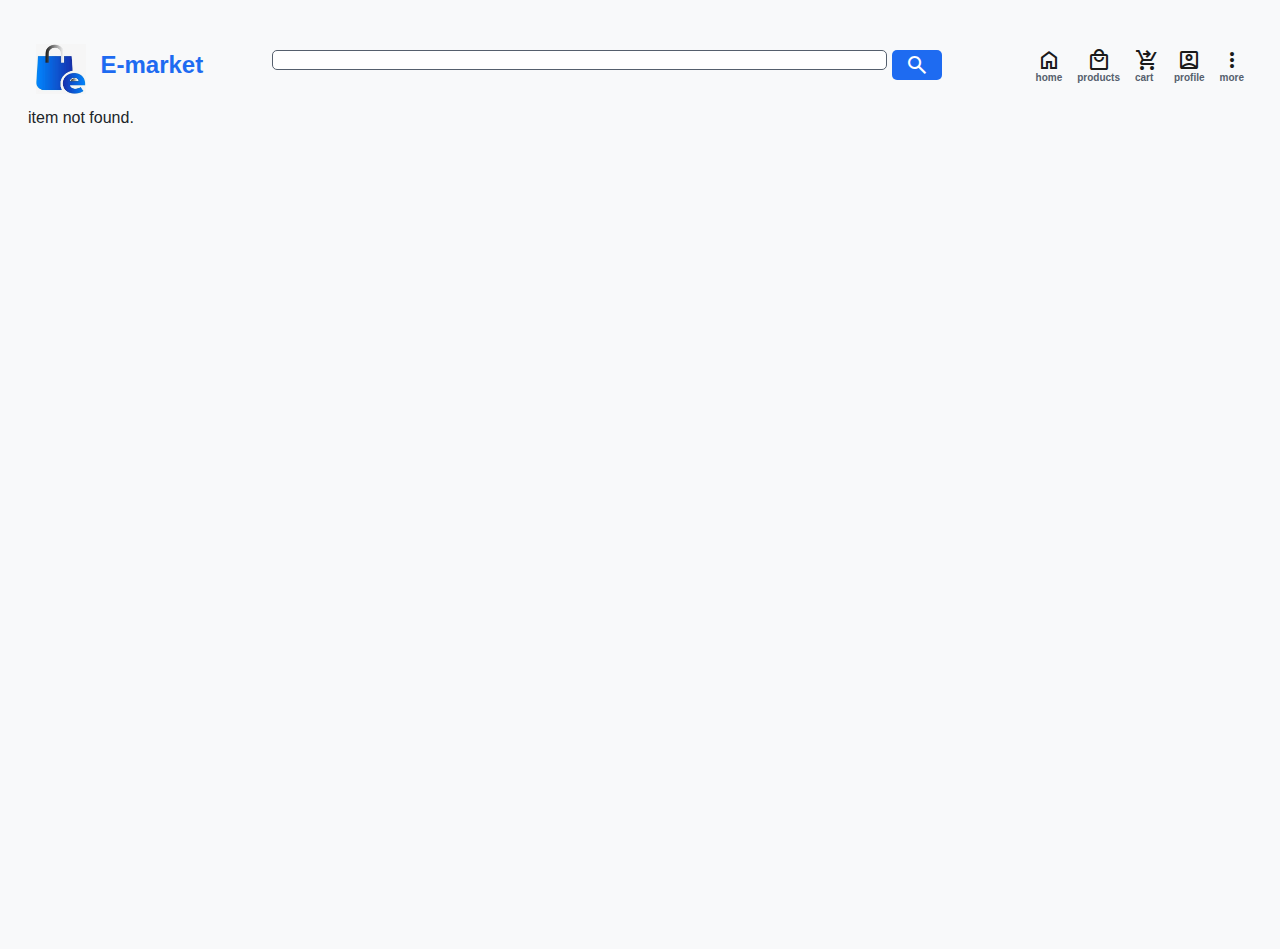
<file: cart.html>
<!DOCTYPE html>
<html lang="en">
<head>
    <meta charset="UTF-8">
    <meta name="viewport" content="width=device-width, initial-scale=1.0">
    <link rel="preconnect" href="https://fonts.googleapis.com">
    <link rel="preconnect" href="https://fonts.gstatic.com" crossorigin>
    <link href="https://fonts.googleapis.com/css2?family=Zalando+Sans+SemiExpanded:ital,wght@0,200..900;1,200..900&display=swap" rel="stylesheet">
<link rel="stylesheet"
      href="https://fonts.googleapis.com/css2?family=Material+Symbols+Outlined:opsz,wght,FILL,GRAD@20..48,100..700,0..1,-50..200" />
    <title>E-market</title>
    <link rel="stylesheet" href="cart.css">
   
</head>
<body>
    <section class="hero-section">
    <header class="main-header" id="main-header">
        <div class="logo-with-img"id="logo--with-img">
        <img src="images/logo trimmed.jpg" alt="logo" id="logo-img"class="logo-img">
        <h1 class="logo"id="logo">E-market</h1></div>
        <div class="search-input-container" id="search-input-container">
    <input type="search" class="search-input" id="search-input"><a href="" class="search-button"><span class="material-symbols-outlined">
search
</span></a></div>
       <nav class="main-nav" id="main-nav">
            <ul class="nav-list-container" id="nav-list-container">
                <li ><span class="icon-with-title"><a href="index.html" class="nav-link"><span class="material-symbols-outlined">
                home
                </span><span class="icon-title">home</span></span></a></li>
                <li ><span class="icon-with-title"><a href="products.html" class="nav-link"><span class="material-symbols-outlined">
                local_mall
                </span><span class="icon-title">products</span></span></a></li>
                <li ><span class="icon-with-title"><a href="#cart" class="nav-link"><span class="material-symbols-outlined">
                shopping_cart_checkout
                </span><span class="icon-title">cart</span></span></a></li>
                <li ><span class="icon-with-title"><a href="#profile" class="nav-link"><span class="material-symbols-outlined">
                account_box
                </span><span class="icon-title">profile</span></span></a></li>
                <li ><span class="icon-with-title"><a href="./test.html" class="nav-link"><span class="material-symbols-outlined">
                more_vert
                </span><span class="icon-title">more</span></span></a></li>
            </ul>   
    </header>
    <div class="not-found-div">
        item not found.
    </div>
    <div class="products-list" id="products-list">
        <!-- <div class="product-card" id="product-card">
            <div class="item-img-container"></div><img src="images/products/item1.webp" alt="item img" class="item-img">
            <h2 class="product-name" id="product-name">Bed</h2>
            <p class="product-description" id="product-description">This is a a beautiful bed suitable both for partners and single</p>
            
            <span class="product-price" id="product-price">$19.99</span>
            <button class="add-to-cart-button" id="add-to-cart-button"><span class="material-symbols-outlined">
add_shopping_cart
</span></button>
        </div> -->
    </div>
</section>

</body>
</html>
</file>
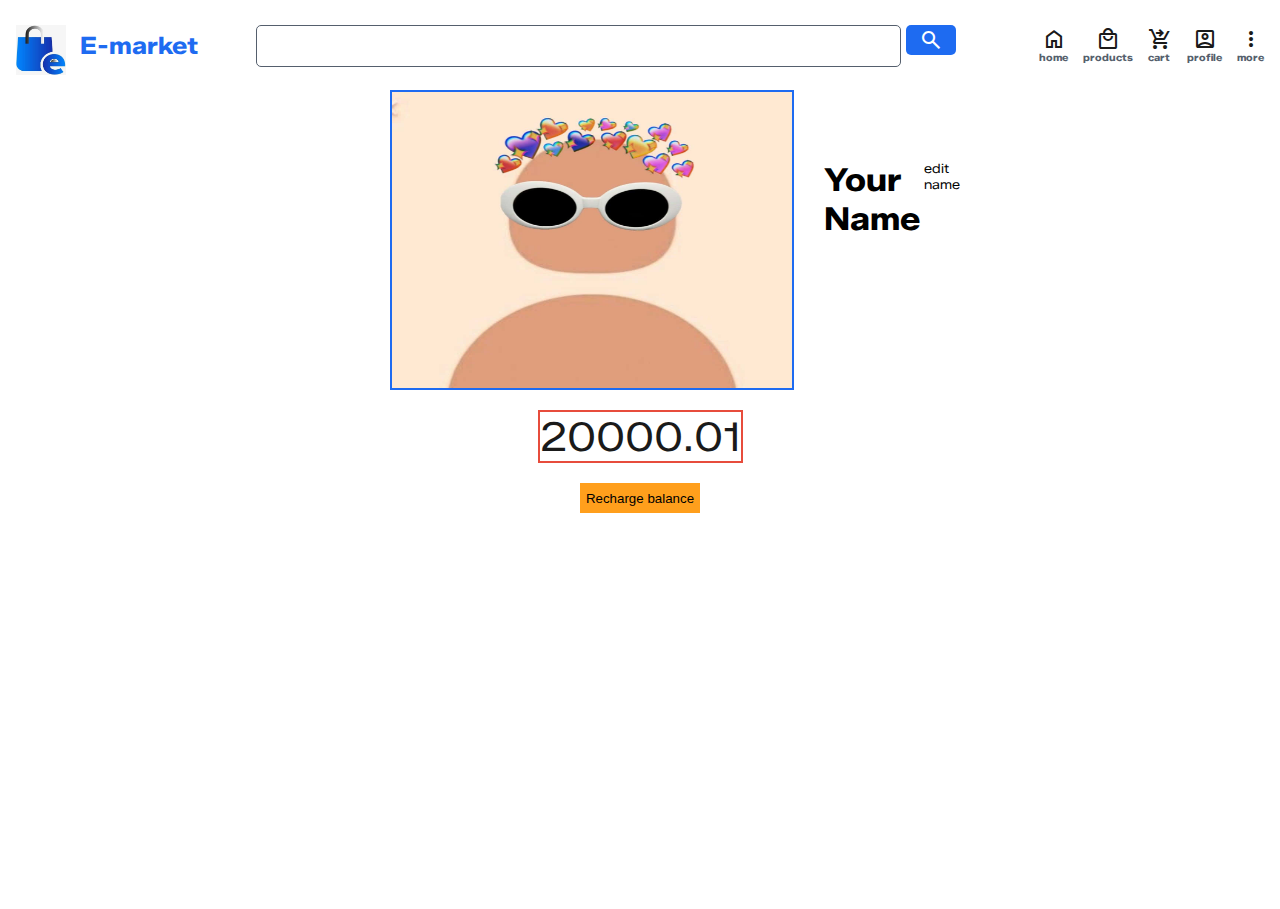
<file: profile.html>
<!DOCTYPE html>
<html lang="en">
<head>
    <meta charset="UTF-8">
    <meta name="viewport" content="width=device-width, initial-scale=1.0">
    <link rel="preconnect" href="https://fonts.googleapis.com">
    <link rel="preconnect" href="https://fonts.gstatic.com" crossorigin>
    <link href="https://fonts.googleapis.com/css2?family=Zalando+Sans+SemiExpanded:ital,wght@0,200..900;1,200..900&display=swap" rel="stylesheet">
<link rel="stylesheet"
      href="https://fonts.googleapis.com/css2?family=Material+Symbols+Outlined:opsz,wght,FILL,GRAD@20..48,100..700,0..1,-50..200" />
    <title>E-market</title>
    <link rel="stylesheet" href="profile.css">
   
</head>
<body>
    <section class="hero-section">
    <header class="main-header" id="main-header">
        <div class="logo-with-img"id="logo--with-img">
        <img src="images/logo trimmed.jpg" alt="logo" id="logo-img"class="logo-img">
        <h1 class="logo"id="logo">E-market</h1></div>
        <div class="search-input-container" id="search-input-container">
    <input class="search-input" id="search-input"><button class="search-button"><span class="material-symbols-outlined">
search
</span></button></div>
       <nav class="main-nav" id="main-nav">
            <ul class="nav-list-container" id="nav-list-container">
                <li ><span class="icon-with-title"><a href="index.html" class="nav-link"><span class="material-symbols-outlined">
                home
                </span><span class="icon-title">home</span></span></a></li>
                <li ><span class="icon-with-title"><a href="products.html" class="nav-link"><span class="material-symbols-outlined">
                local_mall
                </span><span class="icon-title">products</span></span></a></li>
                <li ><span class="icon-with-title"><a href="cart.html" class="nav-link"><span class="material-symbols-outlined">
                shopping_cart_checkout
                </span><span class="icon-title">cart</span></span></a></li>
                <li ><span class="icon-with-title"><a href="profile.html" class="nav-link"><span class="material-symbols-outlined">
                account_box
                </span><span class="icon-title">profile</span></span></a></li>
                <li ><span class="icon-with-title"><a href="./contact-us.html" class="nav-link"><span class="material-symbols-outlined">
                more_vert
                </span><span class="icon-title">more</span></span></a></li>
            </ul>   
    </header>
    <div class="profile">
    <div class="picture-container"><img src="/images/profile-picture.jpg" alt="profile-picture" class="picture"><span class="user-name">Achilles</span><span class="edit-name">edit name</span></div>
<div class="balance-div">00.00</div>
<button class="recharge-button">Recharge balance</button>
</div>

</section>

</body>
<script type="module">
    const balance_div=document.querySelector('.balance-div');

let balance=localStorage.getItem('balance')||localStorage.setItem('balance',20000.01);
balance_div.innerText=balance;
const recharge_btn=document.querySelector('.recharge-button');
recharge_btn.addEventListener('click',()=>{
   let ammount= prompt('enter the amount to recharge',100);
   if(ammount<20000){
   localStorage.setItem('balance',ammount);
    balance=localStorage.getItem('balance')||0;
   balance_div.innerText=balance;}
   else{alert('ammount can not exced 20,000');}
})
const user_name_div=document.querySelector('.user-name');
let user_name= localStorage.getItem('user-name')||localStorage.setItem('user-name','Your Name');
user_name=localStorage.getItem('user-name')
user_name_div.innerText=user_name
const edit_name_btn=document.querySelector('.edit-name');
edit_name_btn.addEventListener('click',()=>{
  let new_name=  prompt('enter your name','your name');
  localStorage.setItem('user-name',new_name)
  user_name_div.innerText=localStorage.getItem('user-name');
})

const search_input= document.querySelector('.search-input');

 let search_input_value =search_input.value;
const search_button=document.querySelector('.search-button');
search_button.addEventListener('click',()=>{  
   search_input_value =search_input.value.trim().toLowerCase();
  location.href=`./products.html?search=${search_input_value}`;})


</script>
</html>
</file>
<file: cart.css>
:root {
  /* Primary brand color (trust, CTA buttons, links) */
  --clr-primary: #1E6BF1; /* vivid blue */

  /* Tints & shades for hover and accents */
  --clr-primary-light: #5a93f8;
  --clr-primary-dark: #124bb3;

  /* Secondary (for highlights or category tags) */
  --clr-secondary: #FF9F1C; /* warm orange accent */
  --clr-tertiary: rgb(164,88,199);

  /* Neutral palette (for backgrounds, cards, text) */
  --clr-bg: #ffffff;
  --clr-bg-alt: #f5f7fa;
  --clr-surface: #ffffff;
  --clr-border: #e1e5eb;

  /* Text colors */
  --clr-text: #1a1a1a;
  --clr-text-muted: #555f6d;
  --clr-text-inverse: #ffffff;

  /* Status colors */
  --clr-success: #2ecc71;
  --clr-warning: #f1c40f;
  --clr-error: #e74c3c;
}
body{ 
    font-family: "Zalando Sans SemiExpanded", sans-serif;
  font-optical-sizing: auto;}
.hero-section{
    width: 100%;
    height: fit-content;
    min-height: 100vh;
    margin-top: -7px;
}
header{
    
    color: var(--clr-primary);
    padding: 10px 0;
    margin-top: 0px;
    margin-left:4px;
    margin-right:4px;
    display: flex;
    justify-content: space-between;
    align-items: center;
}
.logo-img{
    width: 50px;
    height: 50px;
    vertical-align: middle;
    margin-right: 10px;
}
.logo-with-img{
    display: inline-block;
    margin: 4px;
    min-width: fit-content;
}
.logo{
    display: inline-block;
    font-size: 24px;
    font-weight: bold;
}
.nav-list-container{
    list-style-type: none;
    margin: 4px;
    display: flex;
    gap: 15px;
    align-items: center;
    min-width: fit-content;
   
}
.icon-with-title{
    font-size: 10px;
    margin: 0;
    display: flex;
    align-content: center;
    justify-items: center;
}
.material-symbols-outlined{
    display: flex;
    justify-content: center;
}
.icon-title{
    color: var(--clr-text-muted);
}
.nav-link{
text-decoration: none;
color: var(--clr-text);
font-weight: bold;
}
.nav-link:hover{
text-decoration: none;
color: var(--clr-primary);
font-weight: bold;
scale: 1.2;
}
.search-input-container{
    display: flex;
    justify-content: center;
    margin: 0 0 0 15px ;
    width: 80%;
    min-width: 150px;
}
.search-input{
    width: 80%;
    height: 20px;
    border: 1px solid var(--clr-text-muted);
    border-radius: 5px;
    padding: 5px 10px;
    display: flex;
    justify-content: center;

    
    
}
.search-button{
    text-decoration: none;
    width: 50px;
    height: 30px;
    background-color: var(--clr-primary);
    color: var(--clr-text-inverse);
    border: none;
    border-radius: 5px;
    font-size: 16px;
    font-weight: bold;
    cursor: pointer;
    margin-left: 5px;
    display:flex;
    justify-content: center;
    align-items: center;
}
.products-list{
    display: grid;
    grid-template-columns: repeat(auto-fit, minmax(300px, 1fr));
    gap: 15px;
    /* padding: 20px; */
     justify-items: center;
   
}/* ========================================
  CSS for Cart Product Card
  ========================================
*/

/* --- Root Variables --- */
:root {
  --primary-color: #0d6efd;   /* Blue */
  --secondary-color: #ffc107; /* Yellow */
  --text-color: #212529;
  --text-muted: #6c757d;
  --bg-color: #ffffff;
  --border-color: #dee2e6;
  --card-shadow: 0 3px 6px rgba(0, 0, 0, 0.07);
}

/* --- General Page Styles (for context) --- */
body {
  font-family: -apple-system, BlinkMacSystemFont, "Segoe UI", Roboto, "Helvetica Neue", Arial, sans-serif;
  background-color: #f8f9fa; /* Light gray page background */
  color: var(--text-color);
  padding: 20px; /* So you can see the card */
}

/* --- Product Card Styling --- */
.product-card {
  display: grid;
  /* Define 3 columns: Image (100px), Text (fills space), Button (auto-width) */
  grid-template-columns: 100px 1fr auto;
  gap: 15px; /* Space between columns */
  align-items: center; /* Vertically center all items */
  
  max-width: 700px; /* Max width of the cart item */
  margin: 15px auto; /* Center the card for demo */
  padding: 15px;
  
  background-color: var(--bg-color);
  border: 1px solid var(--border-color);
  border-radius: 8px;
  box-shadow: var(--card-shadow);
}

/* --- 1. Image Column --- */
.item-img-container {
  width: 100px;
  height: 100px;
  border-radius: 5px;
  overflow: hidden; /* Clips the image to the border-radius */
}

.item-img {
  width: 100%;
  height: 100%;
  object-fit: cover; /* Prevents image from stretching */
}

/* --- 2. Text Column (Elements stack automatically) --- */
.product-name {
  font-size: 1.15rem;
  font-weight: 600;
  color: var(--primary-color); /* Use primary color */
  margin: 0;
}

.product-description {
  font-size: 0.9rem;
  color: var(--text-muted);
  margin: 5px 0 0 0;
  /* Optional: Limit lines for cleanliness */
  display: -webkit-box;
  /* -webkit-line-clamp: 2; */
  -webkit-box-orient: vertical;
  overflow: hidden;
}

.product-price {
  display: block; /* Ensures it's on its own line */
  font-size: 1.1rem;
  font-weight: 700;
  color: var(--text-color);
  margin-top: 8px;
}

/* --- 3. Button Column --- */
.remove-from-cart-button {
  /* We'll make this a subtle, circular icon button */
  background-color: transparent;
  background-color: var(--clr-error);
  border: 1px solid var(--border-color);
  color: var(--clr-text);
  
  /* Sizing and Shape */
  width: 40px;
  height: 40px;
  border-radius: 50%; /* Makes it a circle */
  
  /* Icon alignment */
  display: flex;
  align-items: center;
  justify-content: center;
  
  cursor: pointer;
  transition: all 0.2s ease;
  
  /* Aligns button to the far right of its grid cell */
  justify-self: end; 
}

/* Use secondary color for the hover effect */
.remove-from-cart-button:hover {
  background-color: var(--clr-error);
  color: var(--clr-text-inverse); /* Dark text on yellow */
}

.remove-from-cart-button .material-symbols-outlined {
  font-size: 1.25rem; /* Adjust icon size */
}
.buy-button{
  border: none;
  background: var(--clr-success);
  height: 30px;
}
.buy-button:hover{
  background: var(--clr-secondary);
}
</file>
<file: profile.css>
:root {
  /* Primary brand color (trust, CTA buttons, links) */
  --clr-primary: #1E6BF1; /* vivid blue */

  /* Tints & shades for hover and accents */
  --clr-primary-light: #5a93f8;
  --clr-primary-dark: #124bb3;

  /* Secondary (for highlights or category tags) */
  --clr-secondary: #FF9F1C; /* warm orange accent */
  --clr-tertiary: rgb(164,88,199);

  /* Neutral palette (for backgrounds, cards, text) */
  --clr-bg: #ffffff;
  --clr-bg-alt: #f5f7fa;
  --clr-surface: #ffffff;
  --clr-border: #e1e5eb;

  /* Text colors */
  --clr-text: #1a1a1a;
  --clr-text-muted: #555f6d;
  --clr-text-inverse: #ffffff;

  /* Status colors */
  --clr-success: #2ecc71;
  --clr-warning: #f1c40f;
  --clr-error: #e74c3c;
}
body{ 
    font-family: "Zalando Sans SemiExpanded", sans-serif;
  font-optical-sizing: auto;}
.hero-section{
    width: 100%;
    height: fit-content;
    min-height: 100vh;
    margin-top: -7px;
}
header{
    
    color: var(--clr-primary);
    padding: 10px 0;
    margin-top: 0px;
    margin-left:4px;
    margin-right:4px;
    display: flex;
    justify-content: space-between;
    align-items: center;
}
.logo-img{
    width: 50px;
    height: 50px;
    vertical-align: middle;
    margin-right: 10px;
}
.logo-with-img{
    display: inline-block;
    margin: 4px;
    min-width: fit-content;
}
.logo{
    display: inline-block;
    font-size: 24px;
    font-weight: bold;
}
.nav-list-container{
    list-style-type: none;
    margin: 4px;
    display: flex;
    gap: 15px;
    align-items: center;
    min-width: fit-content;
   
}
.icon-with-title{
    font-size: 10px;
    margin: 0;
    display: flex;
    align-content: center;
    justify-items: center;
}
.material-symbols-outlined{
    display: flex;
    justify-content: center;
}
.icon-title{
    color: var(--clr-text-muted);
}
.nav-link{
text-decoration: none;
color: var(--clr-text);
font-weight: bold;
}
.nav-link:hover{
text-decoration: none;
color: var(--clr-primary);
font-weight: bold;
scale: 1.2;
}
.search-input-container{
    display: flex;
    justify-content: center;
    margin: 0 0 0 15px ;
    width: 80%;
    min-width: 150px;
}
.search-input{
    width: 80%;
    height: 30px;
    border: 1px solid var(--clr-text-muted);
    border-radius: 5px;
    padding: 5px 10px;
    display: flex;
    justify-content: center;
    
    
}
.search-button{
    text-decoration: none;
    width: 50px;
    height: 30px;
    background-color: var(--clr-primary);
    color: var(--clr-text-inverse);
    border: none;
    border-radius: 5px;
    font-size: 16px;
    font-weight: bold;
    cursor: pointer;
    margin-left: 5px;
    display:flex;
    justify-content: center;
    align-items: center;
}
.profile{
    display: flex;
    justify-content: center;
    align-items: center;
    flex-direction: column;
}
.picture-container{
    display: flex;
    width: 500px;
    height: 300px;

}
.picture{
    max-width: 80%;
    width: fit-content;
        border: var(--clr-primary) 2px solid;
}
.user-name{
 font-size: xx-large;
 margin-left: 30px;
 margin-top: 70px;
 font-weight: bold;
}
.edit-name{
    margin-top: 70px;
    font-size: 13px;
    cursor: pointer;
    margin-left: 4px;
}
.balance-div{
    display: inline;
 font-size: 40px; 
 color: var(--clr-text);
border: var(--clr-error)2px solid;
    margin-top: 20px;

}
.recharge-button{
    border: none;
    background: var(--clr-secondary);
    height: 30px;
    margin-top: 20px;
}
.recharge-button:hover{
    border: none;
    background: var(--clr-success);
    height: 30px;
    margin-top: 20px;
}
</file>
